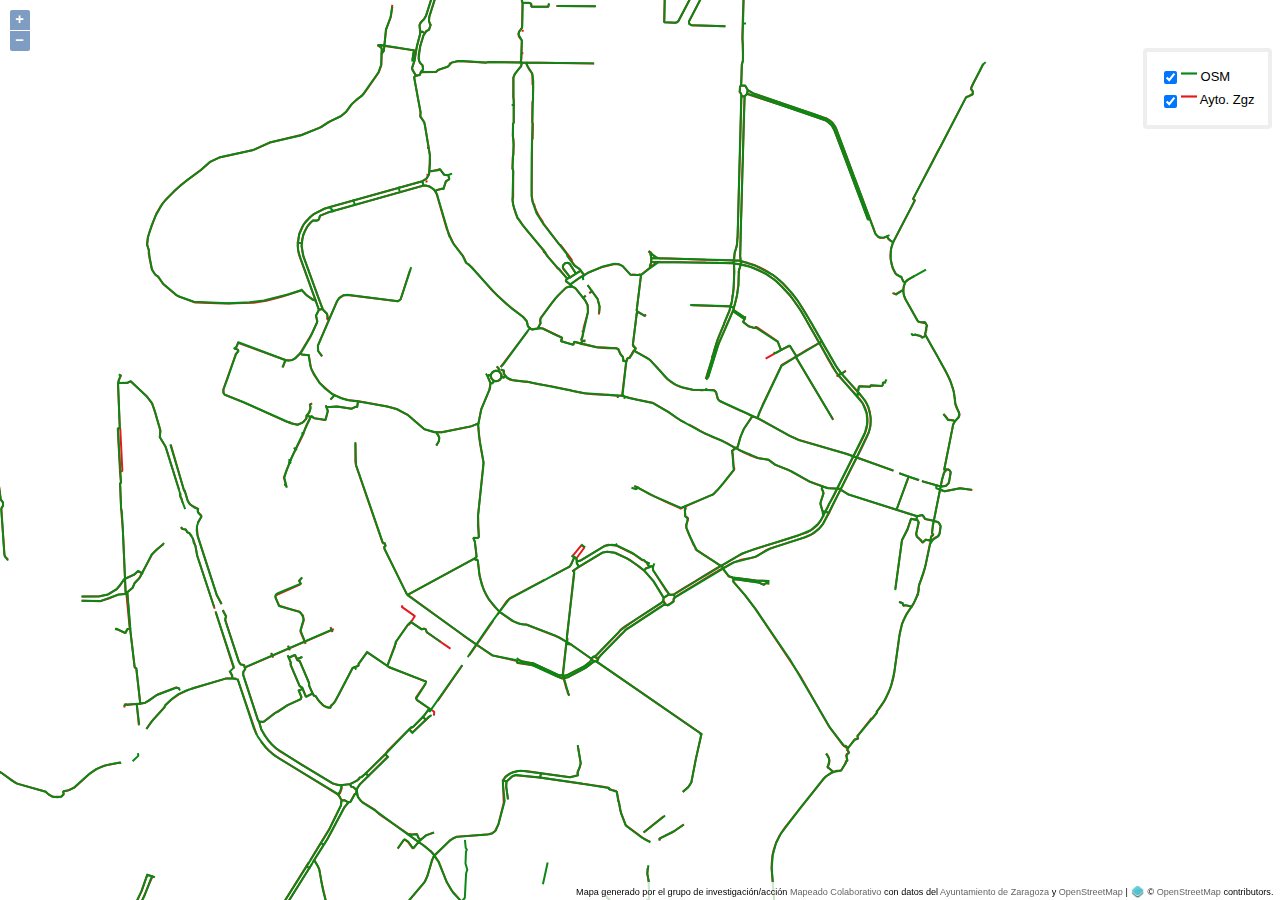
<file: tmp/carriles_bici_zgz/index.html>
<!doctype html>
<html lang="en">
    <head>
        <meta charset="utf-8">
        <meta http-equiv="X-UA-Compatible" content="IE=edge">
        <meta name="viewport" content="initial-scale=1,user-scalable=no,maximum-scale=1,width=device-width">
        <meta name="mobile-web-app-capable" content="yes">
        <meta name="apple-mobile-web-app-capable" content="yes">
        <link rel="stylesheet" href="./resources/ol.css">
        <link rel="stylesheet" href="./resources/ol3-layerswitcher.css">
        <link rel="stylesheet" href="./resources/qgis2web.css">
        <style>
        html, body {
            background-color: #ffffff;
        }
        </style>
        <style>
        html, body, #map {
            width: 100%;
            height: 100%;
            padding: 0;
            margin: 0;
        }
        </style>
        <title></title>
    </head>
    <body>
        <div id="map">
            <div id="popup" class="ol-popup">
                <a href="#" id="popup-closer" class="ol-popup-closer"></a>
                <div id="popup-content"></div>
            </div>
        </div>
        <script src="resources/qgis2web_expressions.js"></script>
        <script src="resources/polyfills.js"></script>
        <script src="./resources/rbush.min.js"></script>
        <script src="./resources/labelgun.min.js"></script>
        <script src="./resources/functions.js"></script>
        <script src="./resources/ol.js"></script>
        <script src="./resources/ol3-layerswitcher.js"></script>
        <script src="layers/AytoZgz_0.js"></script><script src="layers/OSM_1.js"></script>
        <script src="styles/AytoZgz_0_style.js"></script><script src="styles/OSM_1_style.js"></script>
        <script src="./layers/layers.js" type="text/javascript"></script> 
        <script src="./resources/qgis2web.js"></script>
        <script src="./resources/Autolinker.min.js"></script>
    </body>
</html>
</file>
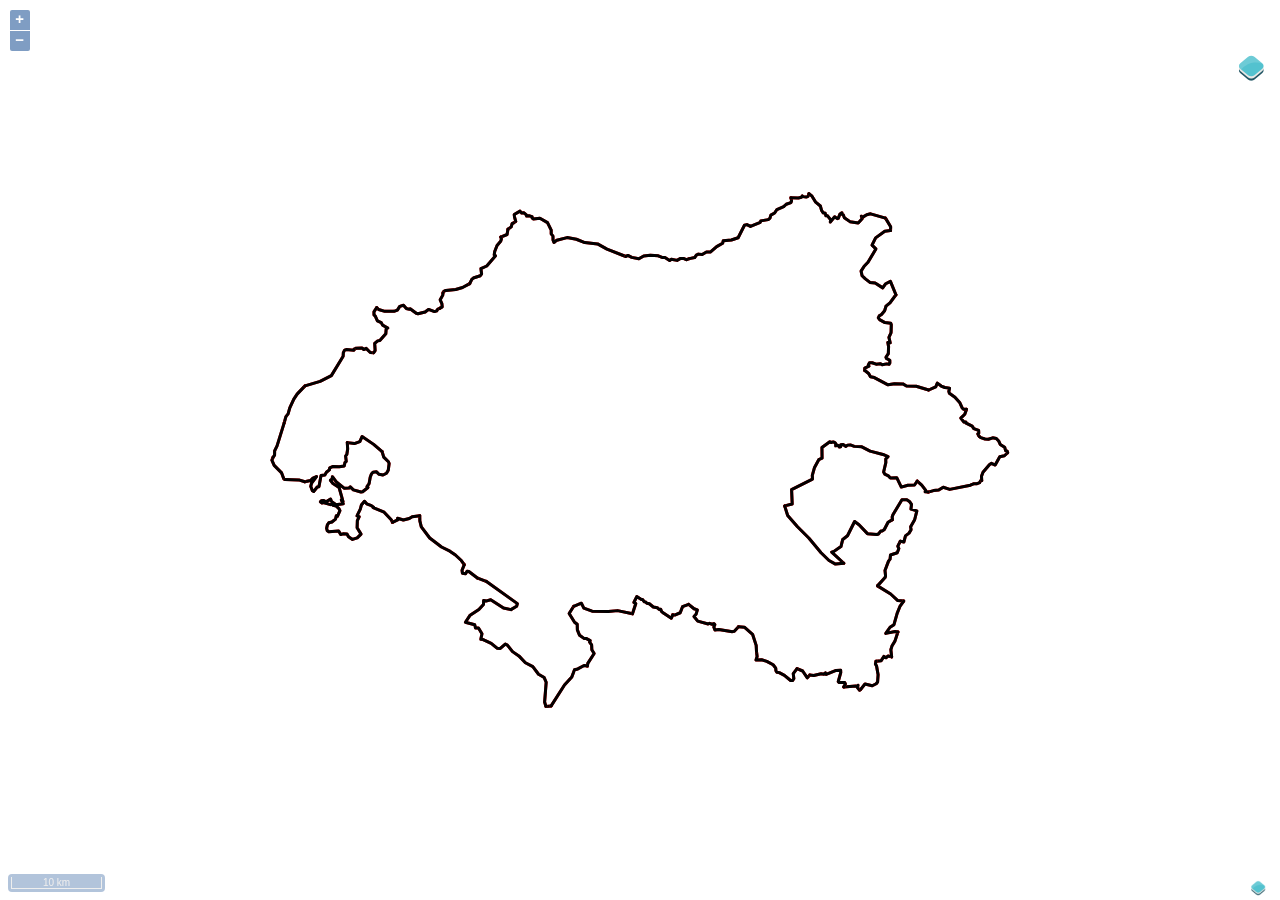
<file: tmp/osm_merindades/index.html>
<!doctype html>
<html lang="en">
  <head>
    <meta charset="utf-8">
    <meta http-equiv="X-UA-Compatible" content="IE=edge">
    <meta name="viewport" content="initial-scale=1,user-scalable=no,maximum-scale=1,width=device-width">
    <meta name="mobile-web-app-capable" content="yes">
    <meta name="apple-mobile-web-app-capable" content="yes">
    <link rel="stylesheet" href="./resources/ol.css">
    <link rel="stylesheet" href="./resources/ol3-layerswitcher.css">


    <style>
      html, body {
          height: 100%;
          padding: 0;
          margin: 0;
          font-family: sans-serif;
          font-size: small;
          background-color: #ffffff;
        }
      th, td {
        vertical-align: top;
        text-align: left;
      }
        #map {
          width: 100%;
          height: 100%;
        }

      .ol-popup {
        display: none;
        position: absolute;
        background-color: white;
        -moz-box-shadow: 0 1px 4px rgba(0,0,0,0.2);
        -webkit-filter: drop-shadow(0 1px 4px rgba(0,0,0,0.2));
        filter: drop-shadow(0 1px 4px rgba(0,0,0,0.2));
        padding: 15px;
        border-radius: 10px;
        border: 1px solid #cccccc;
        bottom: 12px;
        left: -50px;   
        height: auto;
        width: auto;
        min-width: 100px;     
      }
      
      .ol-popup-closer {
        text-decoration: none;
        position: absolute;
        top: 2px;
        right: 8px;
      }
      .ol-popup-closer:after {
        content: "X";
      }
    </style>
    <script src="./resources/ol.js"></script>
    <script src="./resources/ol3-layerswitcher.js"></script>
    <script src="./resources/Autolinker.min.js"></script>

    <script src="layers/LmiteLasMerindades.js"></script>
    <script src="styles/LmiteLasMerindades_style.js"></script>
  <script src="./layers/layers.js" type="text/javascript"></script> 
    <title></title>
  </head>
  <body>
    <div id="map">
        <div id="popup" class="ol-popup">
          <a href="#" id="popup-closer" class="ol-popup-closer"></a>
          <div id="popup-content"></div>
        </div>  
    </div>
    <script>
      var container = document.getElementById('popup');
      var content = document.getElementById('popup-content');
      var closer = document.getElementById('popup-closer');
      closer.onclick = function() {
        container.style.display = 'none';
        closer.blur();
        return false;
      };
      var overlayPopup = new ol.Overlay({
        element: container
      });

      var map = new ol.Map({
        controls: ol.control.defaults().extend([
          new ol.control.ScaleLine({}),new ol.control.LayerSwitcher({tipLabel: "Layers"})
        ]),
        target: document.getElementById('map'),
        renderer: 'canvas',
        overlays: [overlayPopup],
        layers: layersList,
        view: new ol.View({
           maxZoom: 28, minZoom: 1
        })
      });
      map.getView().fit([-450330.216752, 5261887.870022, -325731.442583, 5344206.841228], map.getSize());

      var NO_POPUP = 0
      var ALL_FIELDS = 1

      popupLayers = [0,0,0];

      var collection = new ol.Collection();
      var featureOverlay = new ol.layer.Vector({
        map: map,
        source: new ol.source.Vector({
          features: collection,
          useSpatialIndex: false // optional, might improve performance
        }),
        style: [new ol.style.Style({
              stroke: new ol.style.Stroke({
                color: '#f00',
                width: 1
              }),
              fill: new ol.style.Fill({
                color: 'rgba(255,0,0,0.1)'
              }),
              })],
        updateWhileAnimating: true, // optional, for instant visual feedback
        updateWhileInteracting: true // optional, for instant visual feedback
      });

      var doHighlight = true;
      var doHover = false;

      var highlight;
      var onPointerMove = function(evt) {
        if (!doHover && !doHighlight){
          return;
        }
        var pixel = map.getEventPixel(evt.originalEvent);
        var coord = evt.coordinate;
        var popupField;
        var popupText = '';
        var currentFeature;
        var currentFeatureKeys;
        map.forEachFeatureAtPixel(pixel, function(feature, layer) {
          currentFeature = feature;
          currentFeatureKeys = currentFeature.getKeys();
          var field = popupLayers[layersList.indexOf(layer) - 1];
          if (field == NO_POPUP){          
          }
          else if (field == ALL_FIELDS){
            popupText = '<table>';
            for ( var i=0; i<currentFeatureKeys.length;i++) {
                if (currentFeatureKeys[i] != 'geometry') {
                    popupField = '<th>' + currentFeatureKeys[i] + ':</th><td>'+ currentFeature.get(currentFeatureKeys[i]) + '</td>';
                    popupText = popupText + '<tr>' + popupField + '</tr>';
                }
            }
            popupText = popupText + '</table>';
          }
          else{
            var value = feature.get(field);
            if (value){
              popupText = '<strong>' + field + ':</strong> ' + value;
            }  
          }          
        });

        if (doHighlight){
          if (currentFeature !== highlight) {
            if (highlight) {
              featureOverlay.getSource().removeFeature(highlight);
            }
            if (currentFeature) {
              if (currentFeature.getGeometry().getType() == 'Point') {
                highlightStyle = new ol.style.Style({
                image: new ol.style.Circle({
                  fill: new ol.style.Fill({
                    color: "#ffff00"
                  })
                })
               })
              } else {
                highlightStyle = new ol.style.Style({
                  fill: new ol.style.Fill({
                    color: '#ffff00'
                  }),
                })
              }
              featureOverlay.getSource().addFeature(currentFeature);
              featureOverlay.setStyle(highlightStyle);
            }
            highlight = currentFeature;
          }
        }

        if (doHover){
          if (popupText) {
            overlayPopup.setPosition(coord);
            content.innerHTML = popupText;
            container.style.display = 'block';        
          } else {
            container.style.display = 'none';
            closer.blur();
          }
        }
      };

      var onSingleClick = function(evt) {
        if (doHover){
          return;
        }
        var pixel = map.getEventPixel(evt.originalEvent);
        var coord = evt.coordinate;
        var popupField;
        var popupText = '';
        var currentFeature;
        var currentFeatureKeys;
        map.forEachFeatureAtPixel(pixel, function(feature, layer) {
          currentFeature = feature;
          currentFeatureKeys = currentFeature.getKeys();
          var field = popupLayers[layersList.indexOf(layer) - 1];
          if (field == NO_POPUP){          
          }
          else if (field == ALL_FIELDS){
            popupText = '<table>';
            for ( var i=0; i<currentFeatureKeys.length;i++) {
                if (currentFeatureKeys[i] != 'geometry') {
                    popupField = '<th>' + currentFeatureKeys[i] + ':</th><td>' + Autolinker.link(currentFeature.get(currentFeatureKeys[i])) + '</td>';
                    popupText = popupText + '<tr>' + popupField + '</tr>';
                }
            }
            popupText = popupText + '</table>';
          }
          else{
            var value = feature.get(field);
            if (value){
              popupText = '<strong>' + field + ':</strong> '+ value;
            }  
          }          
        });

        if (popupText) {
            overlayPopup.setPosition(coord);
            content.innerHTML = popupText;
            container.style.display = 'block';        
        } else {
          container.style.display = 'none';
          closer.blur();
        }
      };

      map.on('pointermove', function(evt) {
        onPointerMove(evt);
      });
      map.on('singleclick', function(evt) {
        onSingleClick(evt);
      });
      </script>
  </body>
</html>
</file>
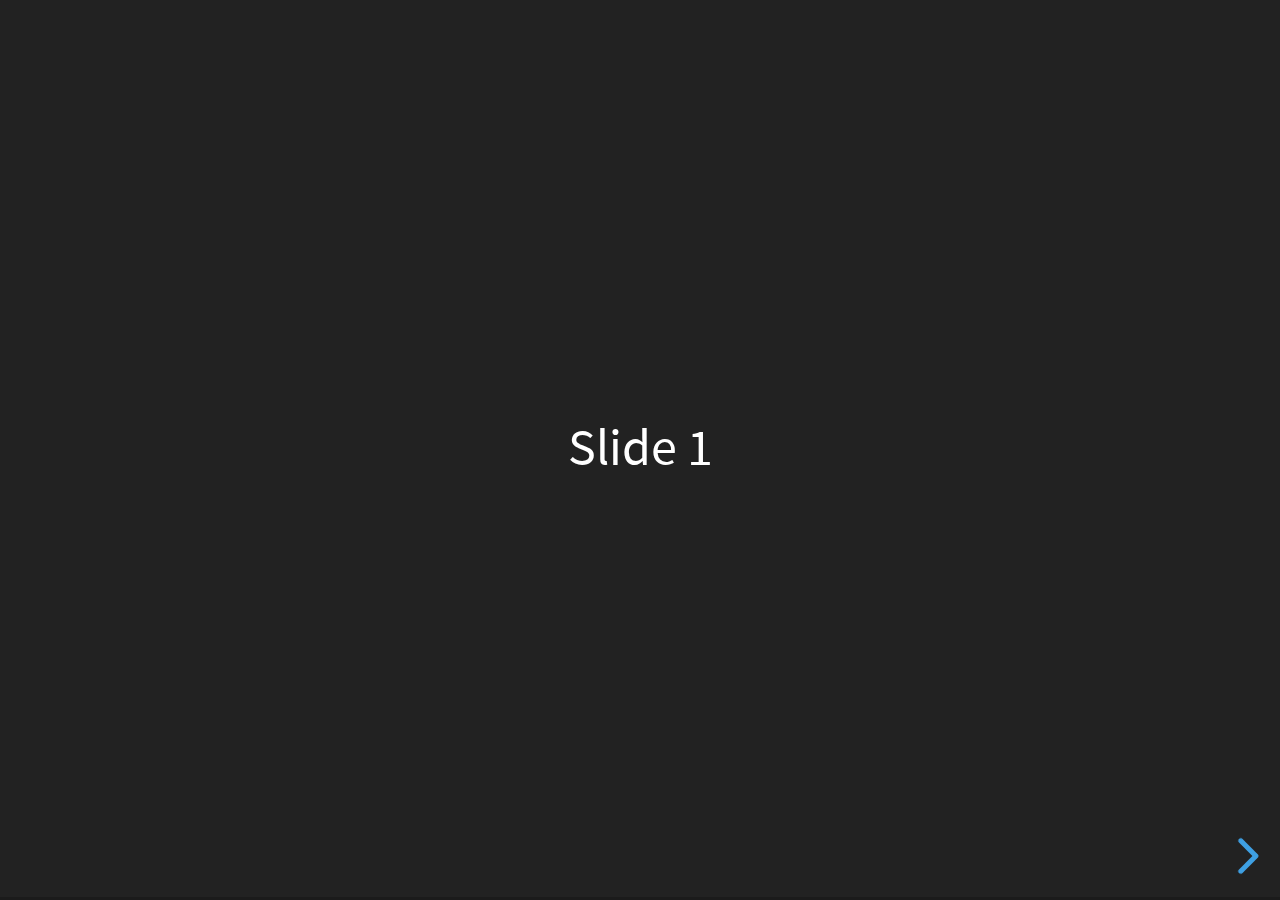
<file: docencia/scripting/reveal-js/index.html>
<!doctype html>
<html>
	<head>
		<meta charset="utf-8">
		<meta name="viewport" content="width=device-width, initial-scale=1.0, maximum-scale=1.0, user-scalable=no">

		<title>reveal.js</title>

		<link rel="stylesheet" href="css/reveal.css">
		<link rel="stylesheet" href="css/theme/black.css">

		<!-- Theme used for syntax highlighting of code -->
		<link rel="stylesheet" href="lib/css/zenburn.css">

		<!-- Printing and PDF exports -->
		<script>
			var link = document.createElement( 'link' );
			link.rel = 'stylesheet';
			link.type = 'text/css';
			link.href = window.location.search.match( /print-pdf/gi ) ? 'css/print/pdf.css' : 'css/print/paper.css';
			document.getElementsByTagName( 'head' )[0].appendChild( link );
		</script>
	</head>
	<body>
		<div class="reveal">
			<div class="slides">
				<section>Slide 1</section>
				<section>Slide 2</section>
			</div>
		</div>

		<script src="lib/js/head.min.js"></script>
		<script src="js/reveal.js"></script>

		<script>
			// More info about config & dependencies:
			// - https://github.com/hakimel/reveal.js#configuration
			// - https://github.com/hakimel/reveal.js#dependencies
			Reveal.initialize({
				dependencies: [
					{ src: 'plugin/markdown/marked.js' },
					{ src: 'plugin/markdown/markdown.js' },
					{ src: 'plugin/notes/notes.js', async: true },
					{ src: 'plugin/highlight/highlight.js', async: true, callback: function() { hljs.initHighlightingOnLoad(); } }
				]
			});
		</script>
	</body>
</html>
</file>
<file: tmp/carriles_bici_zgz/resources/ol.css>
.ol-box{box-sizing:border-box;border-radius:2px;border:2px solid #00f}.ol-mouse-position{top:8px;right:8px;position:absolute}.ol-scale-line{background:rgba(0,60,136,.3);border-radius:4px;bottom:8px;left:8px;padding:2px;position:absolute}.ol-scale-line-inner{border:1px solid #eee;border-top:none;color:#eee;font-size:10px;text-align:center;margin:1px;will-change:contents,width}.ol-overlay-container{will-change:left,right,top,bottom}.ol-unsupported{display:none}.ol-unselectable,.ol-viewport{-webkit-touch-callout:none;-webkit-user-select:none;-moz-user-select:none;-ms-user-select:none;user-select:none;-webkit-tap-highlight-color:transparent}.ol-selectable{-webkit-touch-callout:default;-webkit-user-select:auto;-moz-user-select:auto;-ms-user-select:auto;user-select:auto}.ol-grabbing{cursor:-webkit-grabbing;cursor:-moz-grabbing;cursor:grabbing}.ol-grab{cursor:move;cursor:-webkit-grab;cursor:-moz-grab;cursor:grab}.ol-control{position:absolute;background-color:rgba(255,255,255,.4);border-radius:4px;padding:2px}.ol-control:hover{background-color:rgba(255,255,255,.6)}.ol-zoom{top:.5em;left:.5em}.ol-rotate{top:.5em;right:.5em;transition:opacity .25s linear,visibility 0s linear}.ol-rotate.ol-hidden{opacity:0;visibility:hidden;transition:opacity .25s linear,visibility 0s linear .25s}.ol-zoom-extent{top:4.643em;left:.5em}.ol-full-screen{right:.5em;top:.5em}@media print{.ol-control{display:none}}.ol-control button{display:block;margin:1px;padding:0;color:#fff;font-size:1.14em;font-weight:700;text-decoration:none;text-align:center;height:1.375em;width:1.375em;line-height:.4em;background-color:rgba(0,60,136,.5);border:none;border-radius:2px}.ol-control button::-moz-focus-inner{border:none;padding:0}.ol-zoom-extent button{line-height:1.4em}.ol-compass{display:block;font-weight:400;font-size:1.2em;will-change:transform}.ol-touch .ol-control button{font-size:1.5em}.ol-touch .ol-zoom-extent{top:5.5em}.ol-control button:focus,.ol-control button:hover{text-decoration:none;background-color:rgba(0,60,136,.7)}.ol-zoom .ol-zoom-in{border-radius:2px 2px 0 0}.ol-zoom .ol-zoom-out{border-radius:0 0 2px 2px}.ol-attribution{text-align:right;bottom:.5em;right:.5em;max-width:calc(100% - 1.3em)}.ol-attribution ul{margin:0;padding:0 .5em;font-size:.7rem;line-height:1.375em;color:#000;text-shadow:0 0 2px #fff}.ol-attribution li{display:inline;list-style:none;line-height:inherit}.ol-attribution li:not(:last-child):after{content:" "}.ol-attribution img{max-height:2em;max-width:inherit;vertical-align:middle}.ol-attribution button,.ol-attribution ul{display:inline-block}.ol-attribution.ol-collapsed ul{display:none}.ol-attribution.ol-logo-only ul{display:block}.ol-attribution:not(.ol-collapsed){background:rgba(255,255,255,.8)}.ol-attribution.ol-uncollapsible{bottom:0;right:0;border-radius:4px 0 0;height:1.1em;line-height:1em}.ol-attribution.ol-logo-only{background:0 0;bottom:.4em;height:1.1em;line-height:1em}.ol-attribution.ol-uncollapsible img{margin-top:-.2em;max-height:1.6em}.ol-attribution.ol-logo-only button,.ol-attribution.ol-uncollapsible button{display:none}.ol-zoomslider{top:4.5em;left:.5em;height:200px}.ol-zoomslider button{position:relative;height:10px}.ol-touch .ol-zoomslider{top:5.5em}.ol-overviewmap{left:.5em;bottom:.5em}.ol-overviewmap.ol-uncollapsible{bottom:0;left:0;border-radius:0 4px 0 0}.ol-overviewmap .ol-overviewmap-map,.ol-overviewmap button{display:inline-block}.ol-overviewmap .ol-overviewmap-map{border:1px solid #7b98bc;height:150px;margin:2px;width:150px}.ol-overviewmap:not(.ol-collapsed) button{bottom:1px;left:2px;position:absolute}.ol-overviewmap.ol-collapsed .ol-overviewmap-map,.ol-overviewmap.ol-uncollapsible button{display:none}.ol-overviewmap:not(.ol-collapsed){background:rgba(255,255,255,.8)}.ol-overviewmap-box{border:2px dotted rgba(0,60,136,.7)}.ol-overviewmap .ol-overviewmap-box:hover{cursor:move}
</file>
<file: tmp/carriles_bici_zgz/resources/ol3-layerswitcher.css>
.layer-switcher.shown.ol-control {
    background-color: transparent;
}

.layer-switcher.shown.ol-control:hover {
    background-color: transparent;
}

.layer-switcher {
    position: absolute;
    top: 3.5em;
    right: 0.5em;
    text-align: left;
}

.layer-switcher.shown {
    bottom: 3em;
}

.layer-switcher .panel {
    padding: 0 1em 0 0;
    margin: 0;
    border: 4px solid #eee;
    border-radius: 4px;
    background-color: white;
    display: none;
    max-height: 100%;
    overflow-y: auto;
}

.layer-switcher.shown .panel {
    display: block;
}

.layer-switcher button {
    float: right;
    width: 38px;
    height: 38px;
    background-image: url('[data-uri]') /*logo.png*/;
    background-repeat: no-repeat;
    background-position: 2px;
    background-color: white;
    border: none;
}

.layer-switcher.shown button {
    display: none;
}

.layer-switcher button:focus, .layer-switcher button:hover {
    background-color: white;
}

.layer-switcher ul {
    padding-left: 1em;
    list-style: none;
}

.layer-switcher li.group {
    padding-top: 5px;
}

.layer-switcher li.group > label {
    font-weight: bold;
}

.layer-switcher li.layer {
    display: table;
}

.layer-switcher li.layer label, .layer-switcher li.layer input {
    display: table-cell;
    vertical-align: sub;
}

.layer-switcher input {
    margin: 4px;
}

.layer-switcher.touch ::-webkit-scrollbar {
    width: 4px;
}

.layer-switcher.touch ::-webkit-scrollbar-track {
    -webkit-box-shadow: inset 0 0 6px rgba(0,0,0,0.3);
    border-radius: 10px;
}

.layer-switcher.touch ::-webkit-scrollbar-thumb {
    border-radius: 10px;
    -webkit-box-shadow: inset 0 0 6px rgba(0,0,0,0.5);
}
</file>
<file: tmp/carriles_bici_zgz/resources/qgis2web.css>
html, body {
    height: 100%;
    padding: 0;
    margin: 0;
    font-family: sans-serif;
    font-size: small;
}

th, td {
    vertical-align: top;
    text-align: left;
}

#map {
    width: 100%;
    height: 100%;
}

.ol-popup {
    display: none;
    position: absolute;
    background-color: white;
    -moz-box-shadow: 0 1px 4px rgba(0,0,0,0.2);
    -webkit-filter: drop-shadow(0 1px 4px rgba(0,0,0,0.2));
    filter: drop-shadow(0 1px 4px rgba(0,0,0,0.2));
    padding: 15px;
    border-radius: 10px;
    border: 1px solid #cccccc;
    bottom: 12px;
    left: -50px;   
    height: auto;
    width: auto;
    min-width: 100px;
    max-height:400px;  
    overflow: auto;      
}

.ol-popup-closer {
    text-decoration: none;
    position: absolute;
    top: 2px;
    right: 8px;
}

.ol-popup-closer:after {
    content: "X";
}

.ol-attribution a {
    text-decoration: none;
    color: #666;
    font-family: sans-serif;
    font-size: 100%;
}

#popup-content>ul>li:nth-child(even) {
    background-color: #eee;
}

#popup-content ul {
    list-style-type: none;
    padding-left: 0;
}

#popup-content li {
    margin-bottom:0.25em;
}
</file>
<file: tmp/osm_merindades/resources/ol.css>
.ol-control,.ol-scale-line{position:absolute;padding:2px}.ol-box{box-sizing:border-box;border-radius:2px;border:2px solid #00f}.ol-mouse-position{top:8px;right:8px;position:absolute}.ol-scale-line{background:#95b9e6;background:rgba(0,60,136,.3);border-radius:4px;bottom:8px;left:8px}.ol-scale-line-inner{border:1px solid #eee;border-top:none;color:#eee;font-size:10px;text-align:center;margin:1px;will-change:contents,width}.ol-overlay-container{will-change:left,right,top,bottom}.ol-unsupported{display:none}.ol-viewport .ol-unselectable{-webkit-touch-callout:none;-webkit-user-select:none;-khtml-user-select:none;-moz-user-select:none;-ms-user-select:none;user-select:none;-webkit-tap-highlight-color:transparent}.ol-control{background-color:#eee;background-color:rgba(255,255,255,.4);border-radius:4px}.ol-control:hover{background-color:rgba(255,255,255,.6)}.ol-zoom{top:.5em;left:.5em}.ol-rotate{top:.5em;right:.5em;transition:opacity .25s linear,visibility 0s linear}.ol-rotate.ol-hidden{opacity:0;visibility:hidden;transition:opacity .25s linear,visibility 0s linear .25s}.ol-zoom-extent{top:4.643em;left:.5em}.ol-full-screen{right:.5em;top:.5em}@media print{.ol-control{display:none}}.ol-control button{display:block;margin:1px;padding:0;color:#fff;font-size:1.14em;font-weight:700;text-decoration:none;text-align:center;height:1.375em;width:1.375em;line-height:.4em;background-color:#7b98bc;background-color:rgba(0,60,136,.5);border:none;border-radius:2px}.ol-control button::-moz-focus-inner{border:none;padding:0}.ol-zoom-extent button{line-height:1.4em}.ol-compass{display:block;font-weight:400;font-size:1.2em;will-change:transform}.ol-touch .ol-control button{font-size:1.5em}.ol-touch .ol-zoom-extent{top:5.5em}.ol-control button:focus,.ol-control button:hover{text-decoration:none;background-color:#4c6079;background-color:rgba(0,60,136,.7)}.ol-zoom .ol-zoom-in{border-radius:2px 2px 0 0}.ol-zoom .ol-zoom-out{border-radius:0 0 2px 2px}.ol-attribution{text-align:right;bottom:.5em;right:.5em;max-width:calc(100% - 1.3em)}.ol-attribution ul{margin:0;padding:0 .5em;font-size:.7rem;line-height:1.375em;color:#000;text-shadow:0 0 2px #fff}.ol-attribution li{display:inline;list-style:none;line-height:inherit}.ol-attribution li:not(:last-child):after{content:" "}.ol-attribution img{max-height:2em;max-width:inherit;vertical-align:middle}.ol-attribution button,.ol-attribution ul{display:inline-block}.ol-attribution.ol-collapsed ul{display:none}.ol-attribution.ol-logo-only ul{display:block}.ol-attribution:not(.ol-collapsed){background:rgba(255,255,255,.8)}.ol-attribution.ol-uncollapsible{bottom:0;right:0;border-radius:4px 0 0;height:1.1em;line-height:1em}.ol-attribution.ol-logo-only{background:0 0;bottom:.4em;height:1.1em;line-height:1em}.ol-attribution.ol-uncollapsible img{margin-top:-.2em;max-height:1.6em}.ol-attribution.ol-logo-only button,.ol-attribution.ol-uncollapsible button{display:none}.ol-zoomslider{top:4.5em;left:.5em;height:200px}.ol-zoomslider button{position:relative;height:10px}.ol-touch .ol-zoomslider{top:5.5em}.ol-overviewmap{left:.5em;bottom:.5em}.ol-overviewmap.ol-uncollapsible{bottom:0;left:0;border-radius:0 4px 0 0}.ol-overviewmap .ol-overviewmap-map,.ol-overviewmap button{display:inline-block}.ol-overviewmap .ol-overviewmap-map{border:1px solid #7b98bc;height:150px;margin:2px;width:150px}.ol-overviewmap:not(.ol-collapsed) button{bottom:1px;left:2px;position:absolute}.ol-overviewmap.ol-collapsed .ol-overviewmap-map,.ol-overviewmap.ol-uncollapsible button{display:none}.ol-overviewmap:not(.ol-collapsed){background:rgba(255,255,255,.8)}.ol-overviewmap-box{border:2px dotted rgba(0,60,136,.7)}
</file>
<file: tmp/osm_merindades/resources/ol3-layerswitcher.css>
.layer-switcher {
    position: absolute;
    top: 3.5em;
    right: 0.5em;
    text-align: left;
}

.layer-switcher .panel {
    padding-right: 50px;
    border: 1px solid #cccccc;
    background-color: white;
}

.layer-switcher .panel {
    display: none;
}

.layer-switcher.shown .panel {
    display: block;
}

.layer-switcher button {
    float: right;
    width: 38px;
    height: 38px;
    background-image: url('[data-uri]') /*logo.png*/;
    background-repeat: no-repeat;
    background-position: 2px;
    background-color: white;
    border: none;
}

.layer-switcher button:focus, .layer-switcher button:hover {
    background-color: white;
}

.layer-switcher ul {
    padding-left: 1em;
    list-style: none;
}

.layer-switcher li.group {
    padding-top: 5px;
}

.layer-switcher li.group > label {
    font-weight: bold;
}
</file>
<file: docencia/scripting/reveal-js/css/theme/black.css>
/**
 * Black theme for reveal.js. This is the opposite of the 'white' theme.
 *
 * By Hakim El Hattab, http://hakim.se
 */
@import url(../../lib/font/source-sans-pro/source-sans-pro.css);
section.has-light-background, section.has-light-background h1, section.has-light-background h2, section.has-light-background h3, section.has-light-background h4, section.has-light-background h5, section.has-light-background h6 {
  color: #222; }

/*********************************************
 * GLOBAL STYLES
 *********************************************/
body {
  background: #222;
  background-color: #222; }

.reveal {
  font-family: "Source Sans Pro", Helvetica, sans-serif;
  font-size: 42px;
  font-weight: normal;
  color: #fff; }

::selection {
  color: #fff;
  background: #bee4fd;
  text-shadow: none; }

::-moz-selection {
  color: #fff;
  background: #bee4fd;
  text-shadow: none; }

.reveal .slides section,
.reveal .slides section > section {
  line-height: 1.3;
  font-weight: inherit; }

/*********************************************
 * HEADERS
 *********************************************/
.reveal h1,
.reveal h2,
.reveal h3,
.reveal h4,
.reveal h5,
.reveal h6 {
  margin: 0 0 20px 0;
  color: #fff;
  font-family: "Source Sans Pro", Helvetica, sans-serif;
  font-weight: 600;
  line-height: 1.2;
  letter-spacing: normal;
  text-transform: uppercase;
  text-shadow: none;
  word-wrap: break-word; }

.reveal h1 {
  font-size: 2.5em; }

.reveal h2 {
  font-size: 1.6em; }

.reveal h3 {
  font-size: 1.3em; }

.reveal h4 {
  font-size: 1em; }

.reveal h1 {
  text-shadow: none; }

/*********************************************
 * OTHER
 *********************************************/
.reveal p {
  margin: 20px 0;
  line-height: 1.3; }

/* Ensure certain elements are never larger than the slide itself */
.reveal img,
.reveal video,
.reveal iframe {
  max-width: 95%;
  max-height: 95%; }

.reveal strong,
.reveal b {
  font-weight: bold; }

.reveal em {
  font-style: italic; }

.reveal ol,
.reveal dl,
.reveal ul {
  display: inline-block;
  text-align: left;
  margin: 0 0 0 1em; }

.reveal ol {
  list-style-type: decimal; }

.reveal ul {
  list-style-type: disc; }

.reveal ul ul {
  list-style-type: square; }

.reveal ul ul ul {
  list-style-type: circle; }

.reveal ul ul,
.reveal ul ol,
.reveal ol ol,
.reveal ol ul {
  display: block;
  margin-left: 40px; }

.reveal dt {
  font-weight: bold; }

.reveal dd {
  margin-left: 40px; }

.reveal blockquote {
  display: block;
  position: relative;
  width: 70%;
  margin: 20px auto;
  padding: 5px;
  font-style: italic;
  background: rgba(255, 255, 255, 0.05);
  box-shadow: 0px 0px 2px rgba(0, 0, 0, 0.2); }

.reveal blockquote p:first-child,
.reveal blockquote p:last-child {
  display: inline-block; }

.reveal q {
  font-style: italic; }

.reveal pre {
  display: block;
  position: relative;
  width: 90%;
  margin: 20px auto;
  text-align: left;
  font-size: 0.55em;
  font-family: monospace;
  line-height: 1.2em;
  word-wrap: break-word;
  box-shadow: 0px 0px 6px rgba(0, 0, 0, 0.3); }

.reveal code {
  font-family: monospace;
  text-transform: none; }

.reveal pre code {
  display: block;
  padding: 5px;
  overflow: auto;
  max-height: 400px;
  word-wrap: normal; }

.reveal table {
  margin: auto;
  border-collapse: collapse;
  border-spacing: 0; }

.reveal table th {
  font-weight: bold; }

.reveal table th,
.reveal table td {
  text-align: left;
  padding: 0.2em 0.5em 0.2em 0.5em;
  border-bottom: 1px solid; }

.reveal table th[align="center"],
.reveal table td[align="center"] {
  text-align: center; }

.reveal table th[align="right"],
.reveal table td[align="right"] {
  text-align: right; }

.reveal table tbody tr:last-child th,
.reveal table tbody tr:last-child td {
  border-bottom: none; }

.reveal sup {
  vertical-align: super;
  font-size: smaller; }

.reveal sub {
  vertical-align: sub;
  font-size: smaller; }

.reveal small {
  display: inline-block;
  font-size: 0.6em;
  line-height: 1.2em;
  vertical-align: top; }

.reveal small * {
  vertical-align: top; }

/*********************************************
 * LINKS
 *********************************************/
.reveal a {
  color: #42affa;
  text-decoration: none;
  -webkit-transition: color .15s ease;
  -moz-transition: color .15s ease;
  transition: color .15s ease; }

.reveal a:hover {
  color: #8dcffc;
  text-shadow: none;
  border: none; }

.reveal .roll span:after {
  color: #fff;
  background: #068de9; }

/*********************************************
 * IMAGES
 *********************************************/
.reveal section img {
  margin: 15px 0px;
  background: rgba(255, 255, 255, 0.12);
  border: 4px solid #fff;
  box-shadow: 0 0 10px rgba(0, 0, 0, 0.15); }

.reveal section img.plain {
  border: 0;
  box-shadow: none; }

.reveal a img {
  -webkit-transition: all .15s linear;
  -moz-transition: all .15s linear;
  transition: all .15s linear; }

.reveal a:hover img {
  background: rgba(255, 255, 255, 0.2);
  border-color: #42affa;
  box-shadow: 0 0 20px rgba(0, 0, 0, 0.55); }

/*********************************************
 * NAVIGATION CONTROLS
 *********************************************/
.reveal .controls {
  color: #42affa; }

/*********************************************
 * PROGRESS BAR
 *********************************************/
.reveal .progress {
  background: rgba(0, 0, 0, 0.2);
  color: #42affa; }

.reveal .progress span {
  -webkit-transition: width 800ms cubic-bezier(0.26, 0.86, 0.44, 0.985);
  -moz-transition: width 800ms cubic-bezier(0.26, 0.86, 0.44, 0.985);
  transition: width 800ms cubic-bezier(0.26, 0.86, 0.44, 0.985); }

/*********************************************
 * PRINT BACKGROUND
 *********************************************/
@media print {
  .backgrounds {
    background-color: #222; } }
</file>
<file: docencia/scripting/reveal-js/lib/css/zenburn.css>
/*

Zenburn style from voldmar.ru (c) Vladimir Epifanov <voldmar@voldmar.ru>
based on dark.css by Ivan Sagalaev

*/

.hljs {
  display: block;
  overflow-x: auto;
  padding: 0.5em;
  background: #3f3f3f;
  color: #dcdcdc;
}

.hljs-keyword,
.hljs-selector-tag,
.hljs-tag {
  color: #e3ceab;
}

.hljs-template-tag {
  color: #dcdcdc;
}

.hljs-number {
  color: #8cd0d3;
}

.hljs-variable,
.hljs-template-variable,
.hljs-attribute {
  color: #efdcbc;
}

.hljs-literal {
  color: #efefaf;
}

.hljs-subst {
  color: #8f8f8f;
}

.hljs-title,
.hljs-name,
.hljs-selector-id,
.hljs-selector-class,
.hljs-section,
.hljs-type {
  color: #efef8f;
}

.hljs-symbol,
.hljs-bullet,
.hljs-link {
  color: #dca3a3;
}

.hljs-deletion,
.hljs-string,
.hljs-built_in,
.hljs-builtin-name {
  color: #cc9393;
}

.hljs-addition,
.hljs-comment,
.hljs-quote,
.hljs-meta {
  color: #7f9f7f;
}


.hljs-emphasis {
  font-style: italic;
}

.hljs-strong {
  font-weight: bold;
}
</file>
